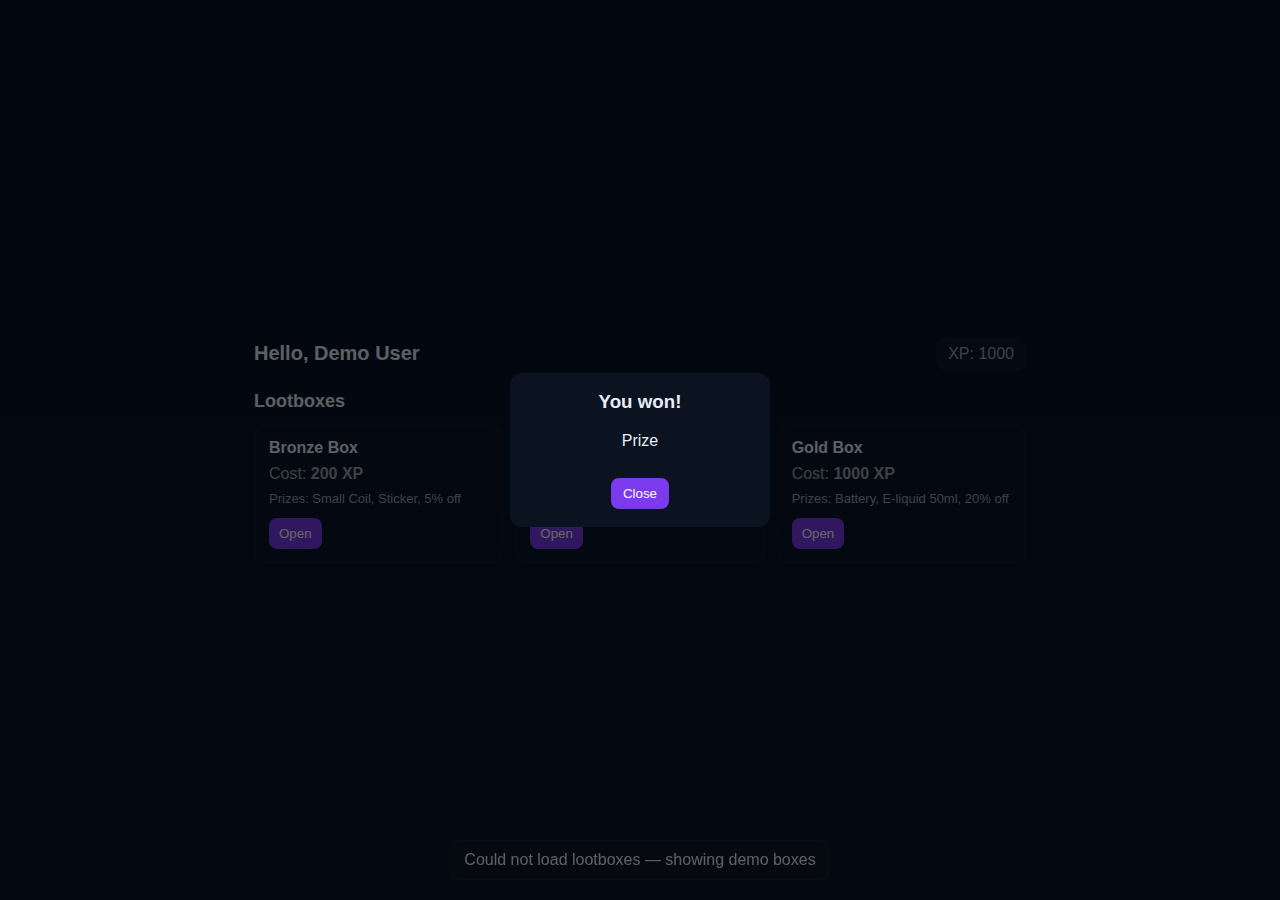
<file: index.html>
<!doctype html>
<html lang="en">
<head>
  <meta charset="utf-8" />
  <meta name="viewport" content="width=device-width,initial-scale=1" />
  <title>Loyalty Mini App — Demo</title>
  <link rel="stylesheet" href="styles.css">
  <!-- Telegram Web App SDK (guarded in JS) -->
  <script src="https://telegram.org/js/telegram-web-app.js"></script>
</head>
<body>
  <main class="container">
    <header class="header">
      <h1 id="greeting">Welcome</h1>
      <div id="xp-balance" class="xp">XP: <span id="xp-value">—</span></div>
    </header>

    <section class="lootboxes">
      <h2>Lootboxes</h2>
      <div id="lootbox-list" class="boxes"></div>
    </section>

    <div id="toast" class="toast" hidden></div>

    <!-- Modal for opened prize -->
    <div id="modal" class="modal" hidden>
      <div class="modal-card">
        <h3 id="modal-title">You won!</h3>
        <p id="modal-body">Prize</p>
        <button id="modal-close">Close</button>
      </div>
    </div>

  </main>

</body>
  <script>
    // Optional: set API base from ?api=... query param when previewing locally
    (function(){
      try{
        const params = new URLSearchParams(location.search);
        const api = params.get('api');
        if(api) window.API_BASE_URL = api;
      }catch(e){}
    })();
  </script>
  <script src="app.js"></script>
</body>
</html>
</file>
<file: styles.css>
:root{--bg:#0f1724;--card:#0b1220;--accent:#7c3aed;--muted:#9ca3af;--glass:rgba(255,255,255,0.03)}
*{box-sizing:border-box}
body{margin:0;font-family:Inter,Segoe UI,Helvetica,Arial,sans-serif;background:linear-gradient(180deg,#071025 0%, #07182b 100%);color:#e6eef8;min-height:100vh;display:flex;align-items:center;justify-content:center}
.container{width:100%;max-width:820px;padding:24px}
.header{display:flex;justify-content:space-between;align-items:center;margin-bottom:20px}
.header h1{margin:0;font-size:20px}
.xp{background:var(--glass);padding:8px 12px;border-radius:10px;color:var(--muted)}
.lootboxes h2{margin:6px 0 12px;font-size:18px}
.boxes{display:grid;grid-template-columns:repeat(auto-fit,minmax(200px,1fr));gap:12px}
.box{background:linear-gradient(180deg,rgba(255,255,255,0.02),rgba(255,255,255,0.01));padding:14px;border-radius:12px;border:1px solid rgba(255,255,255,0.03)}
.box h3{margin:0 0 8px;font-size:16px}
.box .cost{color:var(--muted);margin-bottom:8px}
.box .prizes{font-size:13px;color:var(--muted);margin-bottom:12px}
.open-btn{background:var(--accent);color:#fff;border:none;padding:8px 10px;border-radius:8px;cursor:pointer}
.open-btn:active{transform:translateY(1px)}
.toast{position:fixed;left:50%;transform:translateX(-50%);bottom:20px;background:#111827;padding:10px 14px;border-radius:10px;border:1px solid rgba(255,255,255,0.04)}
.modal{position:fixed;inset:0;background:rgba(0,0,0,0.6);display:flex;align-items:center;justify-content:center}
.modal-card{background:var(--card);padding:18px;border-radius:12px;min-width:260px;text-align:center}
.modal-card h3{margin-top:0}
.modal-card button{margin-top:12px;padding:8px 12px;border-radius:8px;border:none;background:var(--accent);color:white}
@media (max-width:420px){.container{padding:16px}.boxes{grid-template-columns:1fr}}
</file>
